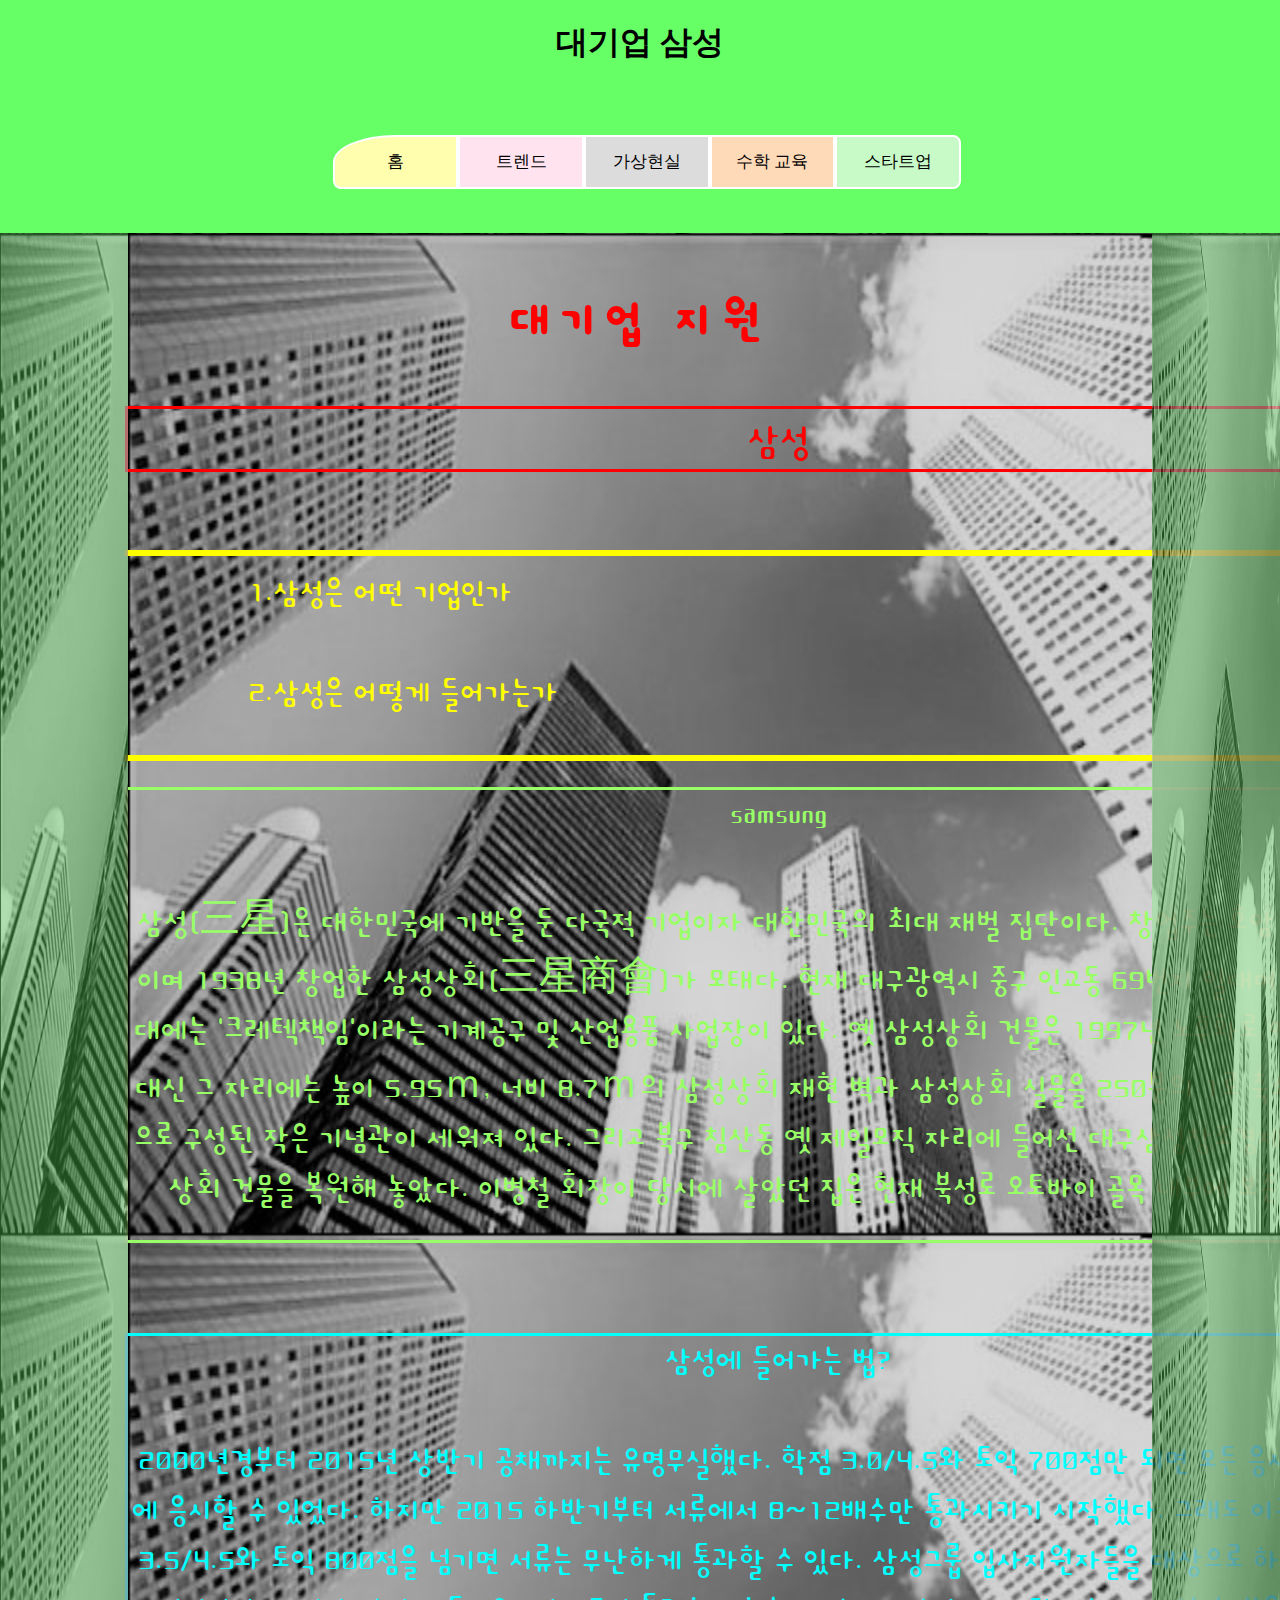
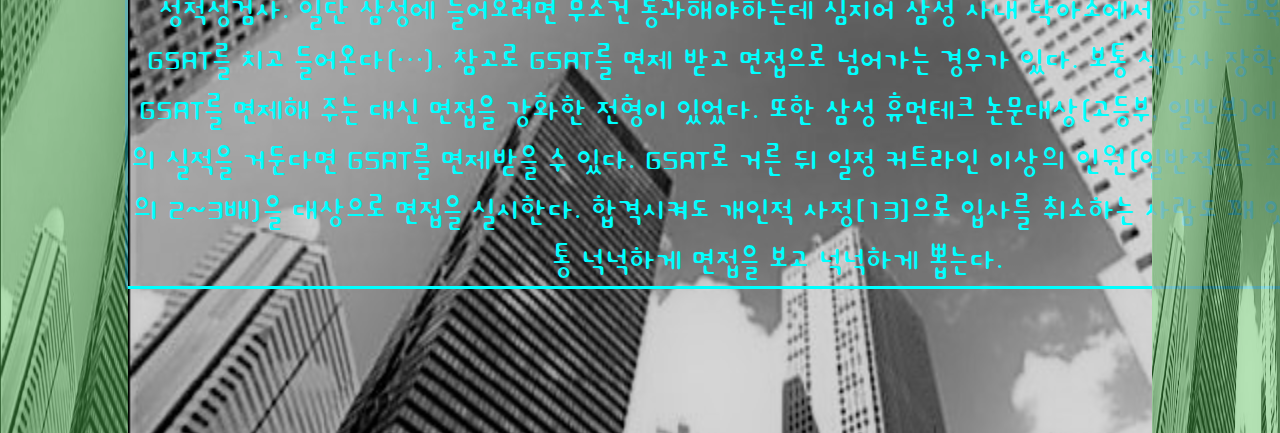
<file: 20820/대기업 지원/대기업 지원.html>
<!DOCTYPE html>
<html lang="en" dir="ltr">
  <head>
    <meta charset="UTF-8" />
    <meta name="viewport" content="width=device-width, initial-scale=1.0" />
    <title>Document</title>
    <link rel="preconnect" href="https://fonts.gstatic.com">
    <link href="https://fonts.googleapis.com/css2?family=Cute+Font&display=swap" rel="stylesheet">
    <link rel="stylesheet" href="../../menu.css">
    <style media="screen">
      html,
      body {
        margin: 0;
        padding: 0;
        height: 100%;
        background:#66ff66;
      }
      h1 {
        text-align: center;
      }
      .header {
        width: 100%;
        height: 10%;
        background: #66ff66;
      }
      #menu {
        width: 100%;
        height: 10%;
        background: #66ff66;
      }
      .nav {
        width: 10%;
        height: 200%;
        float: left;
        background-image: url(삼성.jpg);
        background-size:400px 1000px;
        background-color: #009900;
        opacity: 0.7;
      }
      .section {
        float: left;
        width: 80%;
        height: 200%;
        float: left;
        background-image: url(삼성.jpg);
        background-size:1200px 1000px;
        font-color: red;




      }
      .aside {
        float: left;
        width: 10%;
        height: 200%;
        background-image: url(삼성.jpg);
        background-size:200px 1000px;
        background-color: #009900;
        opacity: 0.7;
      }

      .footer {

      }

      h2 {
        font-family:'Cute Font',sans-serif;
        color:red;
        text-align: center;
        font-size: 60px;
        letter-spacing: 10px;
      }
      p.solid {
        outline-style: solid;
        outline-color:red;
        width:1300px;
        height:60px;
        text-align: center;
        margin-left: auto; margin-right: auto;
        font-family:'Cute Font',sans-serif;
        color: red;
        font-size: 50px;
        margin-top: 5%;
     }
     p.solid2-1{
       outline-style: solid;
       outline-color:#99ff66;
       width:1300px;
       height:450px;
       text-align: center;
       margin-left: auto; margin-right: auto;
       font-family: 'Cute Font',sans-serif;
       color: #99ff66;
       font-size: 40px;
       margin-top: 7%;
     }  /* 개념상자 */

     p.solid2-2{
       outline-style: solid;
       outline-color:#00ffff;
       width:1300px;
       height:550px;
       text-align: center;
       margin-left: auto; margin-right: auto;
       font-family: 'Cute Font',sans-serif;
       color:#00ffff;
       font-size: 40px;
       margin-top: 2%;
     }  /* 개념상자 */

     p.solid2-3{
       outline-style: solid;
       outline-color:white;
       width:1300px;
       height:420px;
       text-align: center;
       margin-left: auto; margin-right: auto;
       font-family: 'Cute Font', sans-serif;
       color: white;
       font-size: 25px;
       margin-top: 2%;
     }  /* 개념상자 */

     p.solid2-4{
       outline-style: solid;
       outline-color:white;
       width:1300px;
       height:240px;
       text-align: left;
       margin-left: auto; margin-right: auto;
       font-family: 'Cute Font', sans-serif;
       color: white;
       font-size: 25px;
       margin-top: 2%;
     }  /* 개념상자 */

     img{
       margin:10px;
       border-color:pink;
     }

     p.solid3{
       margin-left: auto; margin-right: auto;
       font-family:'Cute Font', sans-serif;
       color: #ffff00;
       font-size: 40px;
       padding-left: 120px;
       margin-top: 3%;
     }  /* 하얀색 선 없는 상자 */
     p.solid4{
       outline-style: solid;
       outline-color:#ffff00;
       width:1300px;
       height:0px;
       text-align: center;
       margin-left: auto; margin-right: auto;
     }    /* 하얀색 줄 */

     video {
       max-width: 28%; display: block; margin: 2px auto;
       border: 10px solid #ff4da6;
       float: right;
       margin-right: 10px;
       margin-top: -125px;
     }

     .line {
       border-bottom:1px solid #b0e0e6;
       box-shadow: inset 0 -5px 0 #b0e0e6;
     }   /* 밑줄긋기 */

     .half_HL {background: linear-gradient(to top, #FFE400 5%, transparent 80%);}
       /* 중간만 형광펜 칠하기 */

     .half_HR {background: linear-gradient(to top, red 5%, transparent 80%);}
         /* 중간만 형광펜 칠하기 */

     .red {
       border-bottom:5px solid #FFE400;
     }

    </style>
  </head>
  <body>
    <header class="header">
        <h1>대기업 삼성
      </h1>
    </header>
    <ul id="menu">
      <div id="wrap">
				<div id="main_menu">
					<ul class="gnb">
						<li id="home"><a href="../../index.html" title="홈">홈</a></li>
						<li id="trend"><a href="../../20818/music.html" title="트렌드">트렌드</a>
							<ul>
								<li id="music"><a href="../../20818/music.html" title="music">음악 </a></li>
								<li id="fashion"><a href="../../20818/fashion.html" title="fashion">패10</a></li>
								<li id="IT"><a href="../../20818/IT.html" title="IT">IT</a></li>
							</ul>
						</li>
						<li id="VR"><a href="../../20821/html/mainActivity.html" title="가상현실">가상현실</a>
							<ul>
								<li id="VR1"><a href="../../20821/html/mainActivity.html#info" title="가상현실의 정의">가상현실이란?</a></li>
								<li id="VR2"><a href="../../20821/html/mainActivity.html#platform" title="가상현실의미래">미래</a></li>
								<li id="VR3"><a href="../../20821/html/mainActivity.html#product" title="여러제품">여러 제품 </a></li>
							</ul>
						</li>
						<li id="math"><a href="../../20822/수업 영상 최종/수업영상 2차 수정.html" title="수학교육">수학 교육</a>
							<ul>
								<li id="classvideo"><a href="../../20822/수업 영상 최종/수업영상 2차 수정.html" title="수업영상">수업 영상</a></li>
								<li id="programm"><a href="../../20822/문제 풀이 최종/문제 풀이 프로그램.html" title="문제풀이">문제풀이</a></li>
								<li id="shelter"><a href="../../20822/배움 쉼터 최종/배움 쉼터.html" title="배움쉼터">배움쉼터</a></li>
							</ul>
						</li>
						<li id="start"><a href="../취업정보/취업정보.html">스타트업</a>
							<ul>
								<li id="occ"><a href="../취업정보/취업정보.html" title="취업거래소">취업 거래소</a></li>
								<li id="another"><a href="../타 스타트업/타 스타트업.html" title="문제풀이 프로그램">타 스타트업</a></li>
								<li id="help"><a href="./대기업 지원.html" title="문제풀이 프로그램">대기업지원</a></li>
							</ul>
						</li>
					</ul>
				</div>
			</div>
    </ul>
    <nav class="nav"></nav>
    <section class="section">
      <h2>대기업 지원</h2>
      <p class="solid">
        삼성
      </p> <br>

        <p class="solid4"></p>
        <p class="solid3">
          1.삼성은 어떤 기업인가<br> <br>
          2.삼성은 어떻게 들어가는가<br>

        </p>
        <p class="solid4"></p>
          <p class="solid2-1">
          samsung<br> <br>

         삼성(三星)은 대한민국에 기반을 둔 다국적 기업이자 대한민국의 최대 재벌 집단이다.

창업주는 호암 이병철 회장이며 1938년 창업한 삼성상회(三星商會)가 모태다. 현재 대구광역시 중구 인교동 69번지 일대며 현재는 그 일대에는 '크레텍책임'이라는 기계공구 및 산업용품 사업장이 있다. 옛 삼성상회 건물은 1997년 노후화로 인해 철거되고 대신 그 자리에는 높이 5.95ｍ, 너비 8.7ｍ의 삼성상회 재현 벽과 삼성상회 실물을 250분의 1로 축소한 청동 모형으로 구성된 작은 기념관이 세워져 있다. 그리고 북구 침산동 옛 제일모직 자리에 들어선 대구삼성창조경제단지에 삼성상회 건물을 복원해 놓았다. 이병철 회장이 당시에 살았던 집은 현재 북성로 오토바이 골목 내부에 보존되어 있다
        </p>
        <br><br>

       <p class="solid2-2">
        삼성에 들어가는 법?<br> <br>
        2000년경부터 2015년 상반기 공채까지는 유명무실했다. 학점 3.0/4.5와 토익 700점만 되면 모든 응시자가 SSAT에 응시할 수 있었다. 하지만 2015 하반기부터 서류에서 8~12배수만 통과시키기 시작했다. 그래도 이공계열은 학점 3.5/4.5와 토익 800점을 넘기면 서류는 무난하게 통과할 수 있다.
삼성그룹 입사지원자들을 대상으로 하는 직무 및 인성적성검사. 일단 삼성에 들어오려면 무조건 통과해야하는데 심지어 삼성 사내 탁아소에서 일하는 보육선생님들도 GSAT를 치고 들어온다(…). 참고로 GSAT를 면제 받고 면접으로 넘어가는 경우가 있다. 보통 석박사 장학생 전형으로, GSAT를 면제해 주는 대신 면접을 강화한 전형이 있었다. 또한 삼성 휴먼테크 논문대상(고등부, 일반부)에서 동상 이상의 실적을 거둔다면 GSAT를 면제받을 수 있다.
GSAT로 거른 뒤 일정 커트라인 이상의 인원(일반적으로 최종 채용 인원의 2~3배)을 대상으로 면접을 실시한다. 합격시켜도 개인적 사정[13]으로 입사를 취소하는 사람도 꽤 있기 때문에 보통 넉넉하게 면접을 보고 넉넉하게 뽑는다.

        </p>



          </p>

    </section>
    <aside class="aside"></aside>
  </body>
</html>
</file>
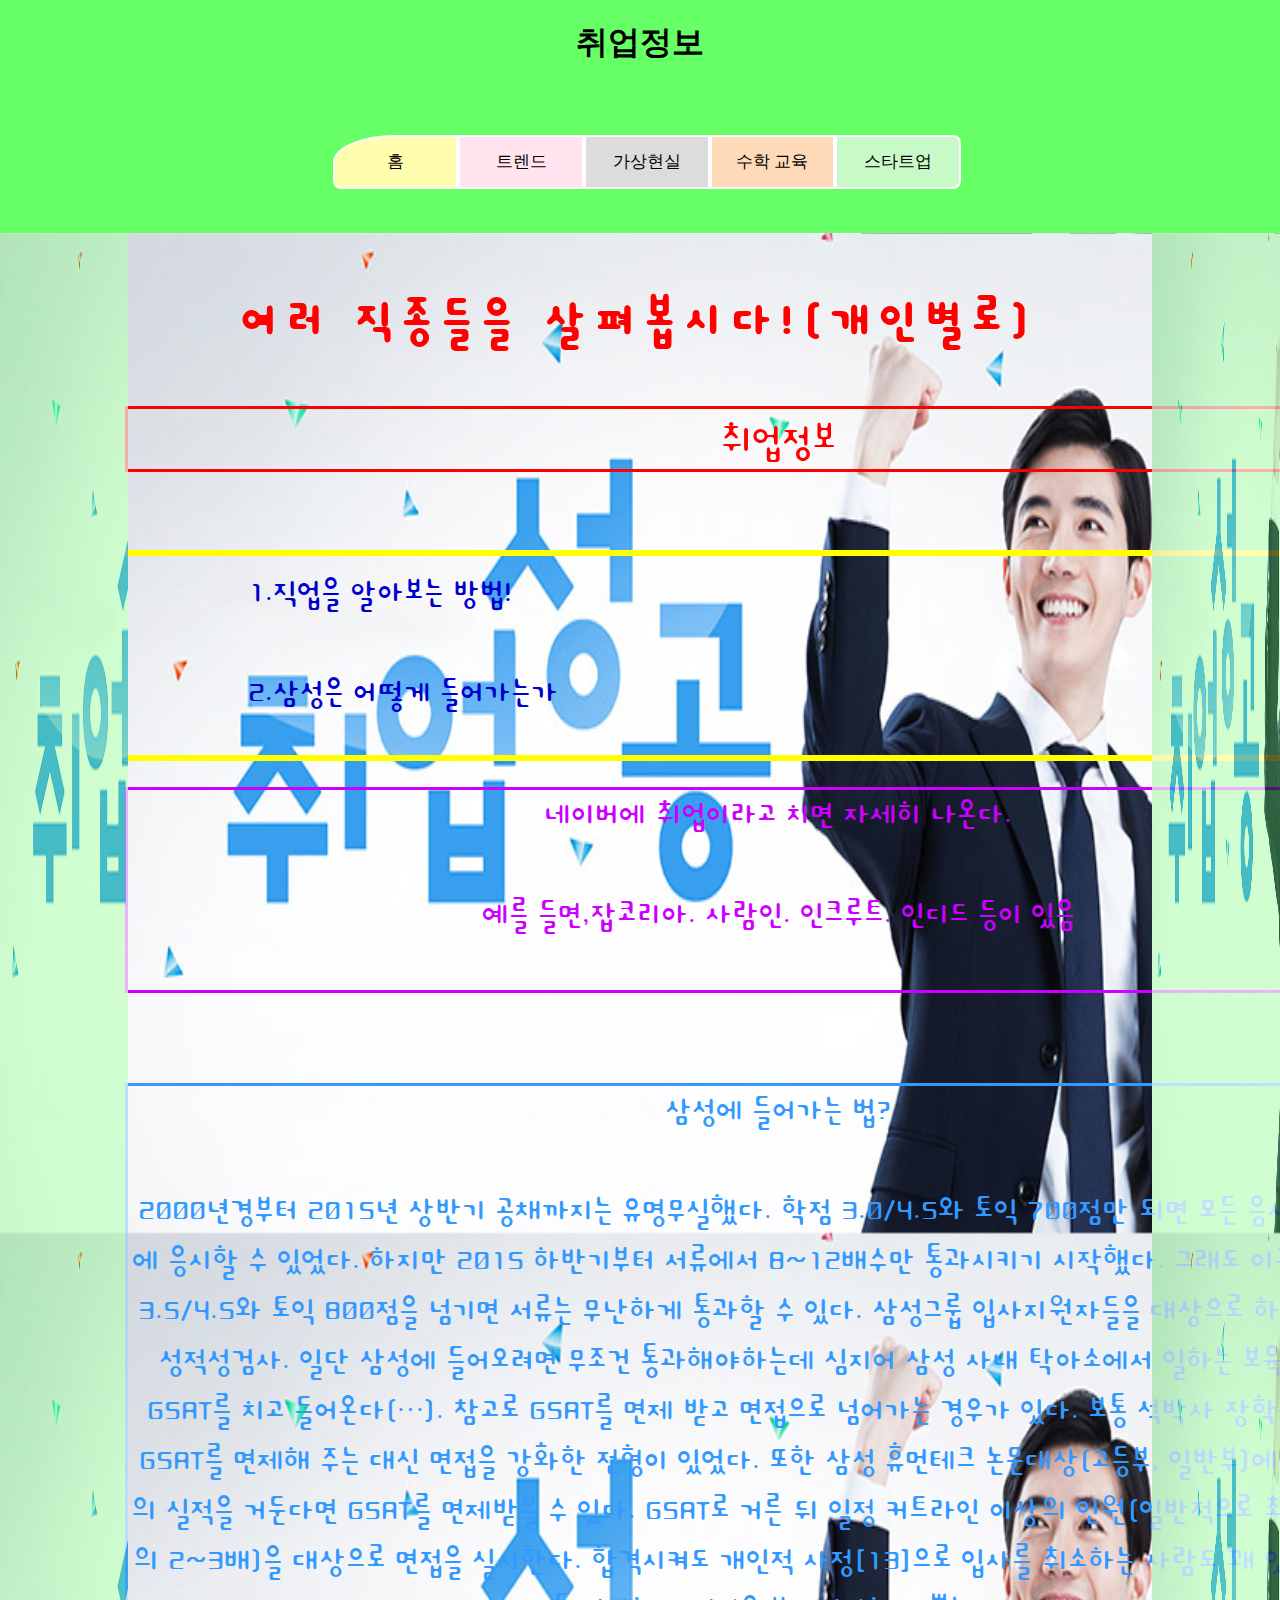
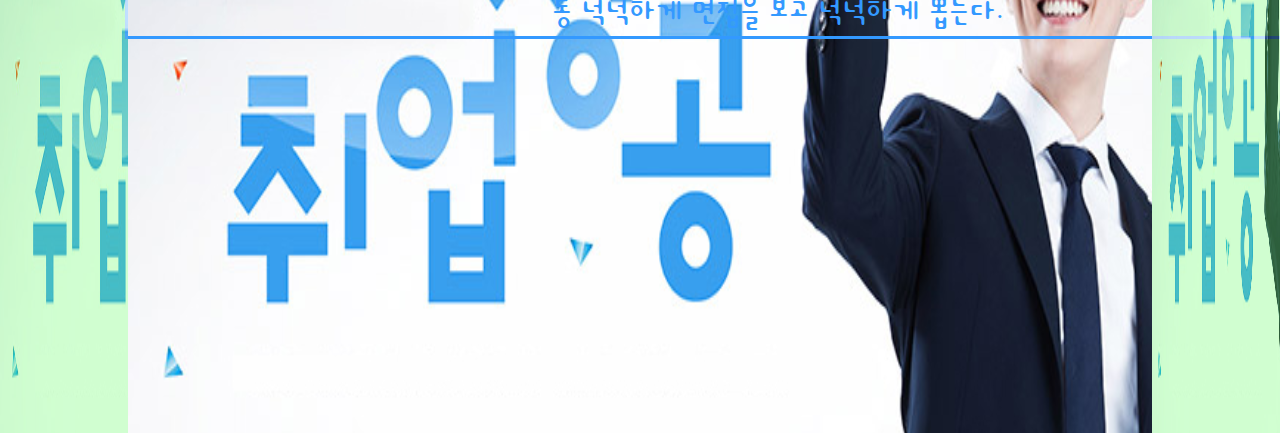
<file: 20820/취업정보/취업정보.html>
<!DOCTYPE html>
<html lang="en" dir="ltr">
  <head>
    <meta charset="UTF-8" />
    <meta name="viewport" content="width=device-width, initial-scale=1.0" />
    <title>Document</title>
    <link rel="preconnect" href="https://fonts.gstatic.com">
    <link href="https://fonts.googleapis.com/css2?family=Cute+Font&display=swap" rel="stylesheet">
    <link rel="stylesheet" href="../../menu.css">
    <style media="screen">
      html,
      body {
        margin: 0;
        padding: 0;
        height: 100%;
        background:#66ff66;
      }
      h1 {
        text-align: center;
      }
      .header {
        width: 100%;
        height: 10%;
        background: #66ff66;
      }
      #menu {
        width: 100%;
        height: 10%;
        background: #66ff66;
      }
      .nav {
        width: 10%;
        height: 200%;
        float: left;
        background-image: url(취업.jpg);
        background-size:400px 1000px;
        background-color: #009900;
        opacity: 0.7;
      }
      .section {
        float: left;
        width: 80%;
        height: 200%;
        float: left;
        background-image: url(취업.jpg);
        background-size:1200px 1000px;
        font-color: red;




      }
      .aside {
        float: left;
        width: 10%;
        height: 200%;
        background-image: url(취업.jpg);
        background-size:200px 1000px;
        background-color: #009900;
        opacity: 0.7;
      }

      .footer {

      }

      h2 {
        font-family:'Cute Font',sans-serif;
        color:red;
        text-align: center;
        font-size: 60px;
        letter-spacing: 10px;
      }
      p.solid {
        outline-style: solid;
        outline-color:red;
        width:1300px;
        height:60px;
        text-align: center;
        margin-left: auto; margin-right: auto;
        font-family:'Cute Font',sans-serif;
        color: red;
        font-size: 50px;
        margin-top: 5%;
     }
     p.solid2-1{
       outline-style: solid;
       outline-color:#cc00ff;
       width:1300px;
       height:200px;
       text-align: center;
       margin-left: auto; margin-right: auto;
       font-family: 'Cute Font',sans-serif;
       color:#cc00ff;
       font-size: 40px;
       margin-top: 7%;
     }  /* 개념상자 */

     p.solid2-2{
       outline-style: solid;
       outline-color:#3399ff;
       width:1300px;
       height:550px;
       text-align: center;
       margin-left: auto; margin-right: auto;
       font-family: 'Cute Font',sans-serif;
       color:#3399ff;
       font-size: 40px;
       margin-top: 2%;
     }  /* 개념상자 */

     p.solid2-3{
       outline-style: solid;
       outline-color:white;
       width:1300px;
       height:420px;
       text-align: center;
       margin-left: auto; margin-right: auto;
       font-family: 'Cute Font', sans-serif;
       color: white;
       font-size: 25px;
       margin-top: 2%;
     }  /* 개념상자 */

     p.solid2-4{
       outline-style: solid;
       outline-color:white;
       width:1300px;
       height:240px;
       text-align: left;
       margin-left: auto; margin-right: auto;
       font-family: 'Cute Font', sans-serif;
       color: white;
       font-size: 25px;
       margin-top: 2%;
     }  /* 개념상자 */

     img{
       margin:10px;
       border-color:pink;
     }

     p.solid3{
       margin-left: auto; margin-right: auto;
       font-family:'Cute Font', sans-serif;
       color: #0000cc;
       font-size: 40px;
       padding-left: 120px;
       margin-top: 3%;
     }  /* 하얀색 선 없는 상자 */
     p.solid4{
       outline-style: solid;
       outline-color:#ffff00;
       width:1300px;
       height:0px;
       text-align: center;
       margin-left: auto; margin-right: auto;
     }    /* 하얀색 줄 */

     video {
       max-width: 28%; display: block; margin: 2px auto;
       border: 10px solid #ff4da6;
       float: right;
       margin-right: 10px;
       margin-top: -125px;
     }

     .line {
       border-bottom:1px solid #b0e0e6;
       box-shadow: inset 0 -5px 0 #b0e0e6;
     }   /* 밑줄긋기 */

     .half_HL {background: linear-gradient(to top, #FFE400 5%, transparent 80%);}
       /* 중간만 형광펜 칠하기 */

     .half_HR {background: linear-gradient(to top, red 5%, transparent 80%);}
         /* 중간만 형광펜 칠하기 */

     .red {
       border-bottom:5px solid #FFE400;
     }

    </style>
  </head>
  <body>
    <header class="header">
        <h1>취업정보
      </h1>
    </header>
    <ul id="menu">
      <div id="wrap">
				<div id="main_menu">
					<ul class="gnb">
						<li id="home"><a href="../../index.html" title="홈">홈</a></li>
						<li id="trend"><a href="../../20818/music.html" title="트렌드">트렌드</a>
							<ul>
								<li id="music"><a href="../../20818/music.html" title="music">음악 </a></li>
								<li id="fashion"><a href="../../20818/fashion.html" title="fashion">패10</a></li>
								<li id="IT"><a href="../../20818/IT.html" title="IT">IT</a></li>
							</ul>
						</li>
						<li id="VR"><a href="../../20821/html/mainActivity.html" title="가상현실">가상현실</a>
							<ul>
								<li id="VR1"><a href="../../20821/html/mainActivity.html#info" title="가상현실의 정의">가상현실이란?</a></li>
								<li id="VR2"><a href="../../20821/html/mainActivity.html#platform" title="가상현실의미래">미래</a></li>
								<li id="VR3"><a href="../../20821/html/mainActivity.html#product" title="여러제품">여러 제품 </a></li>
							</ul>
						</li>
						<li id="math"><a href="../../20822/수업 영상 최종/수업영상 2차 수정.html" title="수학교육">수학 교육</a>
							<ul>
								<li id="classvideo"><a href="../../20822/수업 영상 최종/수업영상 2차 수정.html" title="수업영상">수업 영상</a></li>
								<li id="programm"><a href="../../20822/문제 풀이 최종/문제 풀이 프로그램.html" title="문제풀이">문제풀이</a></li>
								<li id="shelter"><a href="../../20822/배움 쉼터 최종/배움 쉼터.html" title="배움쉼터">배움쉼터</a></li>
							</ul>
						</li>
						<li id="start"><a href=".취업정보.html">스타트업</a>
							<ul>
								<li id="occ"><a href=".취업정보.html" title="취업거래소">취업 거래소</a></li>
								<li id="another"><a href="../타 스타트업/타 스타트업.html" title="문제풀이 프로그램">타 스타트업</a></li>
								<li id="help"><a href="../대기업 지원/대기업 지원.html" title="문제풀이 프로그램">대기업지원</a></li>
							</ul>
						</li>
					</ul>
				</div>
			</div>
    </ul>
    <nav class="nav"></nav>
    <section class="section">
      <h2>여러 직종들을 살펴봅시다!(개인별로)</h2>
      <p class="solid">
        취업정보
      </p> <br>

        <p class="solid4"></p>
        <p class="solid3">
          1.직업을 알아보는 방법!<br> <br>
          2.삼성은 어떻게 들어가는가<br>

        </p>
        <p class="solid4"></p>
          <p class="solid2-1">
         네이버에 취업이라고 치면 자세히 나온다.<br> <br>

         예를 들면,잡코리아. 사람인. 인크루트. 인디드 등이 있음
        </p>
        <br><br>

       <p class="solid2-2">
        삼성에 들어가는 법?<br> <br>
        2000년경부터 2015년 상반기 공채까지는 유명무실했다. 학점 3.0/4.5와 토익 700점만 되면 모든 응시자가 SSAT에 응시할 수 있었다. 하지만 2015 하반기부터 서류에서 8~12배수만 통과시키기 시작했다. 그래도 이공계열은 학점 3.5/4.5와 토익 800점을 넘기면 서류는 무난하게 통과할 수 있다.
삼성그룹 입사지원자들을 대상으로 하는 직무 및 인성적성검사. 일단 삼성에 들어오려면 무조건 통과해야하는데 심지어 삼성 사내 탁아소에서 일하는 보육선생님들도 GSAT를 치고 들어온다(…). 참고로 GSAT를 면제 받고 면접으로 넘어가는 경우가 있다. 보통 석박사 장학생 전형으로, GSAT를 면제해 주는 대신 면접을 강화한 전형이 있었다. 또한 삼성 휴먼테크 논문대상(고등부, 일반부)에서 동상 이상의 실적을 거둔다면 GSAT를 면제받을 수 있다.
GSAT로 거른 뒤 일정 커트라인 이상의 인원(일반적으로 최종 채용 인원의 2~3배)을 대상으로 면접을 실시한다. 합격시켜도 개인적 사정[13]으로 입사를 취소하는 사람도 꽤 있기 때문에 보통 넉넉하게 면접을 보고 넉넉하게 뽑는다.

        </p>



          </p>

    </section>
    <aside class="aside"></aside>
  </body>
</html>
</file>
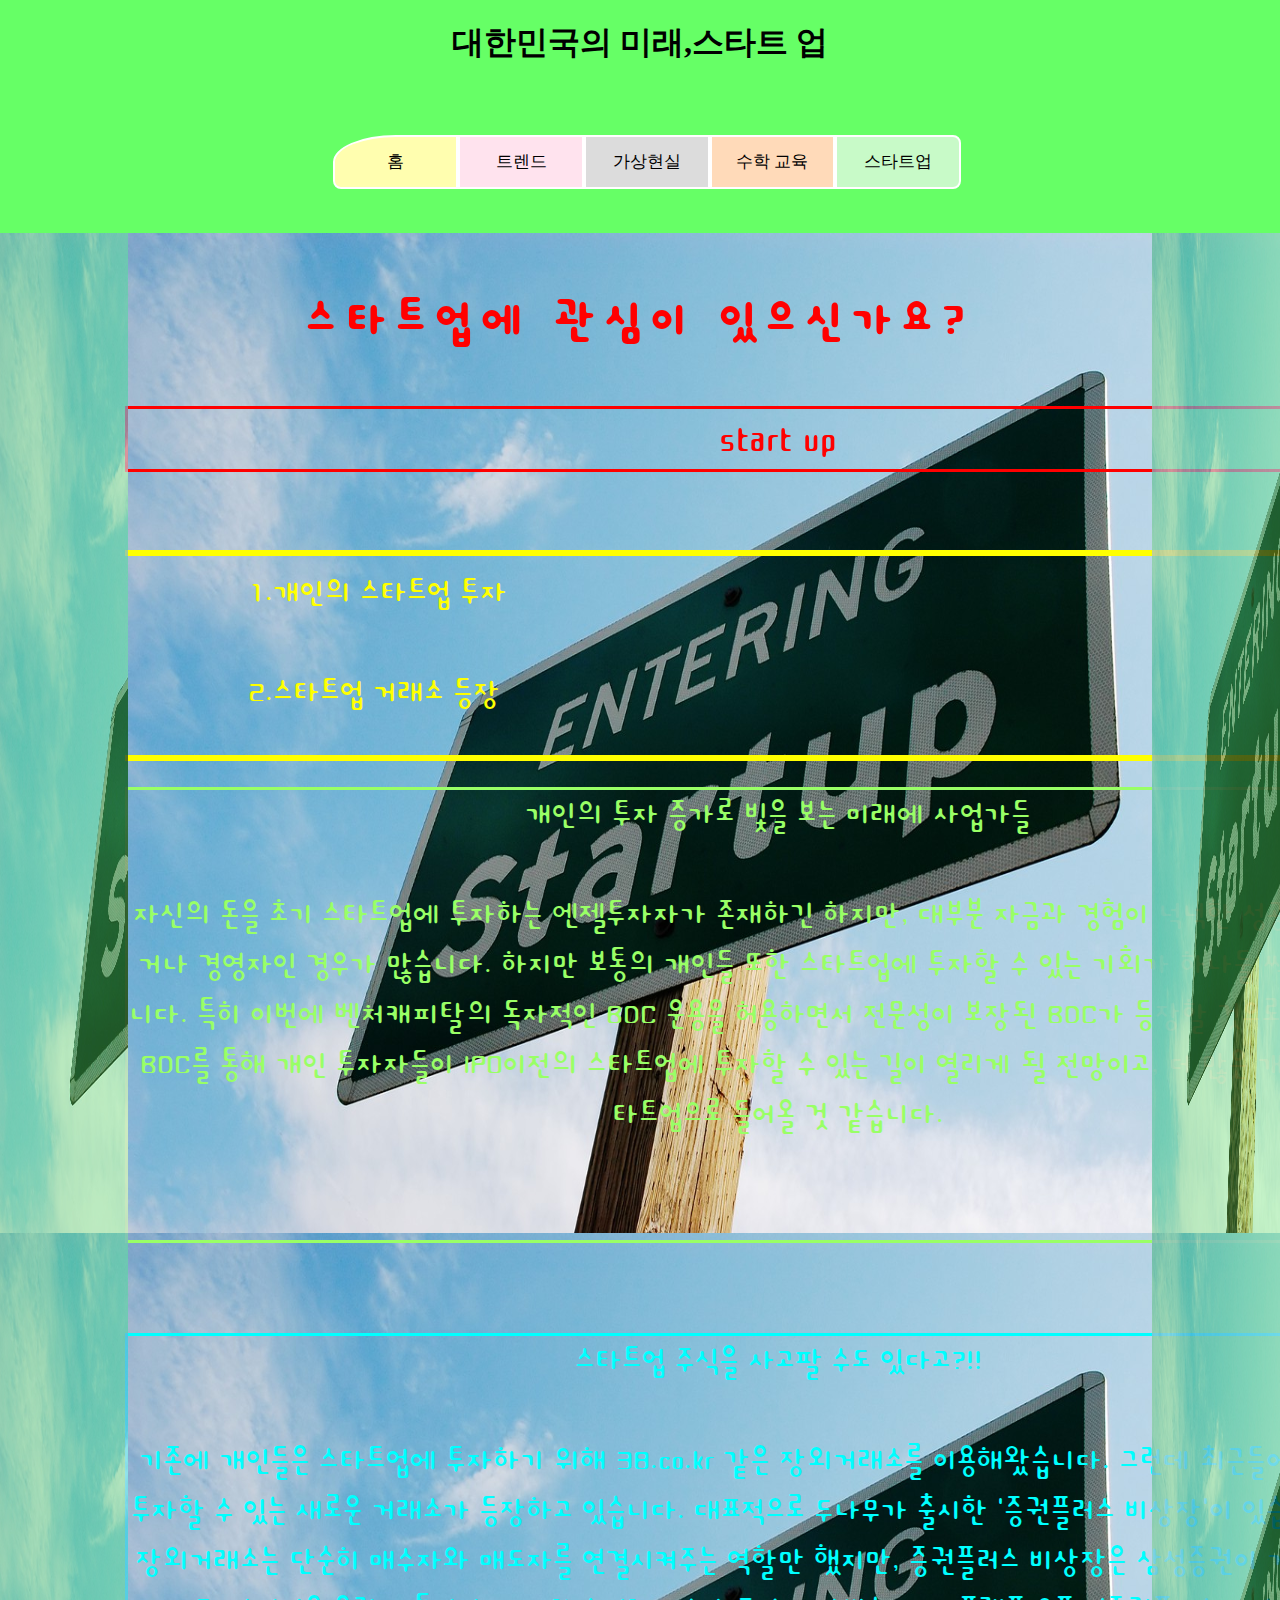
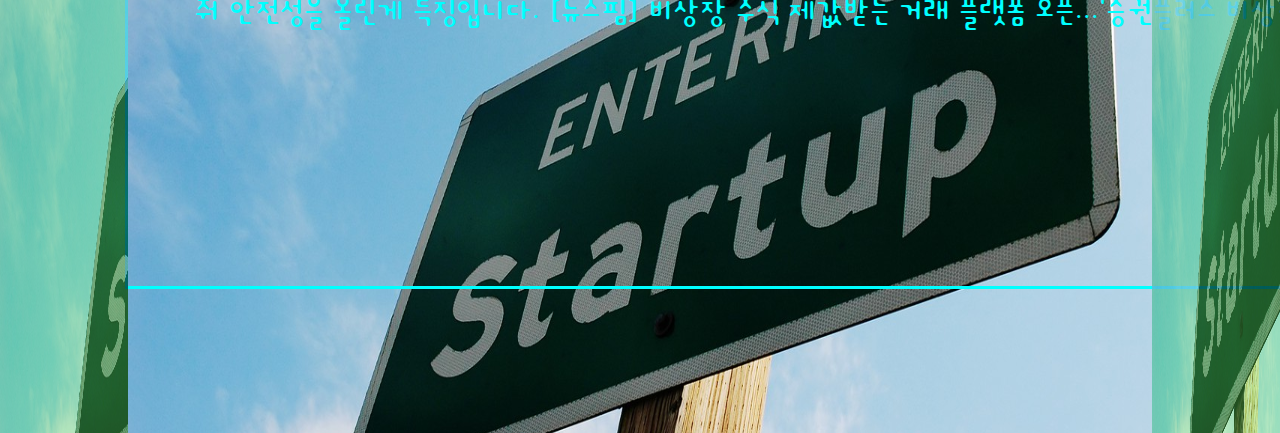
<file: 20820/타 스타트업/타 스타트업.html>
<!DOCTYPE html>
<html lang="en" dir="ltr">
  <head>
    <meta charset="UTF-8" />
    <meta name="viewport" content="width=device-width, initial-scale=1.0" />
    <title>Document</title>
    <link rel="preconnect" href="https://fonts.gstatic.com">
    <link href="https://fonts.googleapis.com/css2?family=Cute+Font&display=swap" rel="stylesheet">
    <link rel="stylesheet" href="../../menu.css">
    <style media="screen">
      html,
      body {
        margin: 0;
        padding: 0;
        height: 100%;
        background:#66ff66;
      }
      h1 {
        text-align: center;
      }
      .header {
        width: 100%;
        height: 10%;
        background: #66ff66;
      }
      #menu {
        width: 100%;
        height: 10%;
        background: #66ff66;
      }
      .nav {
        width: 10%;
        height: 200%;
        float: left;
        background-image: url(타.jpeg);
        background-size:400px 1000px;
        background-color: #009900;
        opacity: 0.7;
      }
      .section {
        float: left;
        width: 80%;
        height: 200%;
        float: left;
        background-image: url(타.jpeg);
        background-size:1200px 1000px;
        font-color: red;




      }
      .aside {
        float: left;
        width: 10%;
        height: 200%;
        background-image: url(타.jpeg);
        background-size:200px 1000px;
        background-color: #009900;
        opacity: 0.7;
      }

      .footer {

      }

      h2 {
        font-family:'Cute Font',sans-serif;
        color:red;
        text-align: center;
        font-size: 60px;
        letter-spacing: 10px;
      }
      p.solid {
        outline-style: solid;
        outline-color:red;
        width:1300px;
        height:60px;
        text-align: center;
        margin-left: auto; margin-right: auto;
        font-family:'Cute Font',sans-serif;
        color: red;
        font-size: 50px;
        margin-top: 5%;
     }
     p.solid2-1{
       outline-style: solid;
       outline-color:#99ff66;
       width:1300px;
       height:450px;
       text-align: center;
       margin-left: auto; margin-right: auto;
       font-family: 'Cute Font',sans-serif;
       color: #99ff66;
       font-size: 40px;
       margin-top: 7%;
     }  /* 개념상자 */

     p.solid2-2{
       outline-style: solid;
       outline-color:#00ffff;
       width:1300px;
       height:550px;
       text-align: center;
       margin-left: auto; margin-right: auto;
       font-family: 'Cute Font',sans-serif;
       color:#00ffff;
       font-size: 40px;
       margin-top: 2%;
     }  /* 개념상자 */

     p.solid2-3{
       outline-style: solid;
       outline-color:white;
       width:1300px;
       height:420px;
       text-align: center;
       margin-left: auto; margin-right: auto;
       font-family: 'Cute Font', sans-serif;
       color: white;
       font-size: 25px;
       margin-top: 2%;
     }  /* 개념상자 */

     p.solid2-4{
       outline-style: solid;
       outline-color:white;
       width:1300px;
       height:240px;
       text-align: left;
       margin-left: auto; margin-right: auto;
       font-family: 'Cute Font', sans-serif;
       color: white;
       font-size: 25px;
       margin-top: 2%;
     }  /* 개념상자 */

     img{
       margin:10px;
       border-color:pink;
     }

     p.solid3{
       margin-left: auto; margin-right: auto;
       font-family:'Cute Font', sans-serif;
       color: #ffff00;
       font-size: 40px;
       padding-left: 120px;
       margin-top: 3%;
     }  /* 하얀색 선 없는 상자 */
     p.solid4{
       outline-style: solid;
       outline-color:#ffff00;
       width:1300px;
       height:0px;
       text-align: center;
       margin-left: auto; margin-right: auto;
     }    /* 하얀색 줄 */

     video {
       max-width: 28%; display: block; margin: 2px auto;
       border: 10px solid #ff4da6;
       float: right;
       margin-right: 10px;
       margin-top: -125px;
     }

     .line {
       border-bottom:1px solid #b0e0e6;
       box-shadow: inset 0 -5px 0 #b0e0e6;
     }   /* 밑줄긋기 */

     .half_HL {background: linear-gradient(to top, #FFE400 5%, transparent 80%);}
       /* 중간만 형광펜 칠하기 */

     .half_HR {background: linear-gradient(to top, red 5%, transparent 80%);}
         /* 중간만 형광펜 칠하기 */

     .red {
       border-bottom:5px solid #FFE400;
     }

    </style>
  </head>
  <body>
    <header class="header">
        <h1>대한민국의 미래,스타트 업
      </h1>
    </header>
    <ul id="menu">
      <div id="wrap">
				<div id="main_menu">
					<ul class="gnb">
						<li id="home"><a href="../../index.html" title="홈">홈</a></li>
						<li id="trend"><a href="../../20818/music.html" title="트렌드">트렌드</a>
							<ul>
								<li id="music"><a href="../../20818/music.html" title="music">음악 </a></li>
								<li id="fashion"><a href="../../20818/fashion.html" title="fashion">패10</a></li>
								<li id="IT"><a href="../../20818/IT.html" title="IT">IT</a></li>
							</ul>
						</li>
						<li id="VR"><a href="../../20821/html/mainActivity.html" title="가상현실">가상현실</a>
							<ul>
								<li id="VR1"><a href="../../20821/html/mainActivity.html#info" title="가상현실의 정의">가상현실이란?</a></li>
								<li id="VR2"><a href="../../20821/html/mainActivity.html#platform" title="가상현실의미래">미래</a></li>
								<li id="VR3"><a href="../../20821/html/mainActivity.html#product" title="여러제품">여러 제품 </a></li>
							</ul>
						</li>
						<li id="math"><a href="../../20822/수업 영상 최종/수업영상 2차 수정.html" title="수학교육">수학 교육</a>
							<ul>
								<li id="classvideo"><a href="../../20822/수업 영상 최종/수업영상 2차 수정.html" title="수업영상">수업 영상</a></li>
								<li id="programm"><a href="../../20822/문제 풀이 최종/문제 풀이 프로그램.html" title="문제풀이">문제풀이</a></li>
								<li id="shelter"><a href="../../20822/배움 쉼터 최종/배움 쉼터.html" title="배움쉼터">배움쉼터</a></li>
							</ul>
						</li>
						<li id="start"><a href="../취업정보/취업정보.html">스타트업</a>
							<ul>
								<li id="occ"><a href="../취업정보/취업정보.html" title="취업거래소">취업 거래소</a></li>
								<li id="another"><a href="./타 스타트업.html" title="문제풀이 프로그램">타 스타트업</a></li>
								<li id="help"><a href="../대기업 지원/대기업 지원.html" title="문제풀이 프로그램">대기업지원</a></li>
							</ul>
						</li>
					</ul>
				</div>
			</div>
    </ul>
    <nav class="nav"></nav>
    <section class="section">
      <h2>스타트업에 관심이 있으신가요?</h2>
      <p class="solid">
        start up
      </p> <br>

        <p class="solid4"></p>
        <p class="solid3">
          1.개인의 스타트업 투자<br> <br>
          2.스타트업 거래소 등장<br>

        </p>
        <p class="solid4"></p>
          <p class="solid2-1">
          개인의 투자 증가로 빛을 보는 미래에 사업가들<br> <br>
          자신의 돈을 초기 스타트업에 투자하는 엔젤투자자가 존재하긴 하지만, 대부분 자금과 경험이 넉넉한 성공한 창업가이거나 경영자인 경우가 많습니다. 하지만 보통의 개인들 또한 스타트업에 투자할 수 있는 기회가 하나둘 씩 열리고 있습니다.
          특히 이번에 벤처캐피탈의 독자적인 BDC 운용을 허용하면서 전문성이 보장된 BDC가 등장할 것으로 기대됩니다. BDC를 통해 개인 투자자들이 IPO이전의 스타트업에 투자할 수 있는 길이 열리게 될 전망이고, 더 많은 개인 자금이 스타트업으로 들어올 것 같습니다.


        </p>
        <br><br>

       <p class="solid2-2">
      스타트업 주식을 사고팔 수도 있다고?!!<br> <br>
      기존에 개인들은 스타트업에 투자하기 위해 38.co.kr 같은 장외거래소를 이용해왔습니다.

그런데 최근들어 스타트업에 투자할 수 있는 새로운 거래소가 등장하고 있습니다. 대표적으로 두나무가 출시한 '증권플러스 비상장'이 있습니다. 기존의 장외거래소는 단순히 매수자와 매도자를 연결시켜주는 역할만 했지만, 증권플러스 비상장은 삼성증권이 거래를 중개해줘 안전성을 올린게 특징입니다.

[뉴스핌] 비상장 주식 제값받는 거래 플랫폼 오픈...'증권플러스 비상장' 출시



        </p>



          </p>

    </section>
    <aside class="aside"></aside>
  </body>
</html>
</file>
<file: menu.css>
ul,
li {
  list-style: none;
}
#wrap {
  width: 100%;
  height: auto;
  float: left;
  min-width: 1000px;
}
#main_menu {
  position: absolute;
  top: 15%;
  left: 50%;
  margin-left: -24%;
  width: 50%;
  height: 50px;
  float: left;
  min-width: 600px;
}
.gnb {
  padding: 0;
}
.gnb a {
  display: block;
  text-decoration: none;
}
.gnb li {
  width: 19%;
  position: relative;
  float: left;
  border: 2px solid #fff;
  min-width: 100px;
}
.gnb li a {
  height: 50px;
  text-align: center;
  line-height: 50px;
  font-size: 1.05em;
  color: #000;
}
.gnb li a:hover {
  color: #09f;
}
.gnb li ul {
  display: none;
  width: 520%;
  position: absolute;
  top: 50px;
  left: -40px;
  text-align: center;
  z-index: 2;
}
.gnb li:hover ul {
  display: flex;
  flex-direction: column;
}
.gnb li ul a {
  width: 100%;
  height: 35px;
  text-align: center;
  line-height: 37px;
  border-bottom: 1px solid #fff;
}

#home {
  border-bottom-left-radius: 0.5em;
  border-top-left-radius: 0.5em;
  border-start-start-radius: 50%;
  background-color: #fffeaf;
}
#trend {
  background-color: #ffe3ee;
}
#music {
  background-color: #ffb6c1;
}
#music:hover {
  background-color: #ff1493;
}
#fashion {
  background-color: #ff92b1;
}
#fashion:hover {
  background-color: #ff1493;
}
#IT {
  background-color: HotPink;
  border-bottom-left-radius: 0.5em;
  border-bottom-right-radius: 0.5em;
}
#IT:hover {
  background-color: #ff1493;
}
#VR {
  background-color: #dcdcdc;
}
#VR1 {
  background-color: #bebebe;
}
#VR1:hover {
  background-color: #282828;
}
#VR2 {
  background-color: #828282;
}
#VR2:hover {
  background-color: #282828;
}
#VR3 {
  background-color: #464646;
  border-bottom-left-radius: 0.5em;
  border-bottom-right-radius: 0.5em;
}
#VR3:hover {
  background-color: #282828;
}
#math {
  background-color: #ffdab9;
}
#classvideo {
  background-color: #ffca9b;
}
#classvideo:hover {
  background-color: orangered;
}
#programm {
  background-color: #ffa778;
}
#programm:hover {
  background-color: orangered;
}
#shelter {
  background-color: #ff7f50;
  border-bottom-left-radius: 0.5em;
  border-bottom-right-radius: 0.5em;
}
#shelter:hover {
  background-color: orangered;
}
#start {
  border-bottom-right-radius: 0.5em;
  border-top-right-radius: 0.5em;
  background-color: #c8fac8;
}
#start:hover {
  border-bottom-right-radius: 0em;
}
#occ {
  background-color: #73eaa8;
}
#occ:hover {
  background-color: #006400;
}
#another {
  background-color: #3cb371;
}
#another:hover {
  background-color: #006400;
}
#help {
  background-color: #1e821e;
  border-bottom-left-radius: 0.5em;
  border-bottom-right-radius: 0.5em;
}
#help:hover {
  background-color: #006400;
}
</file>
